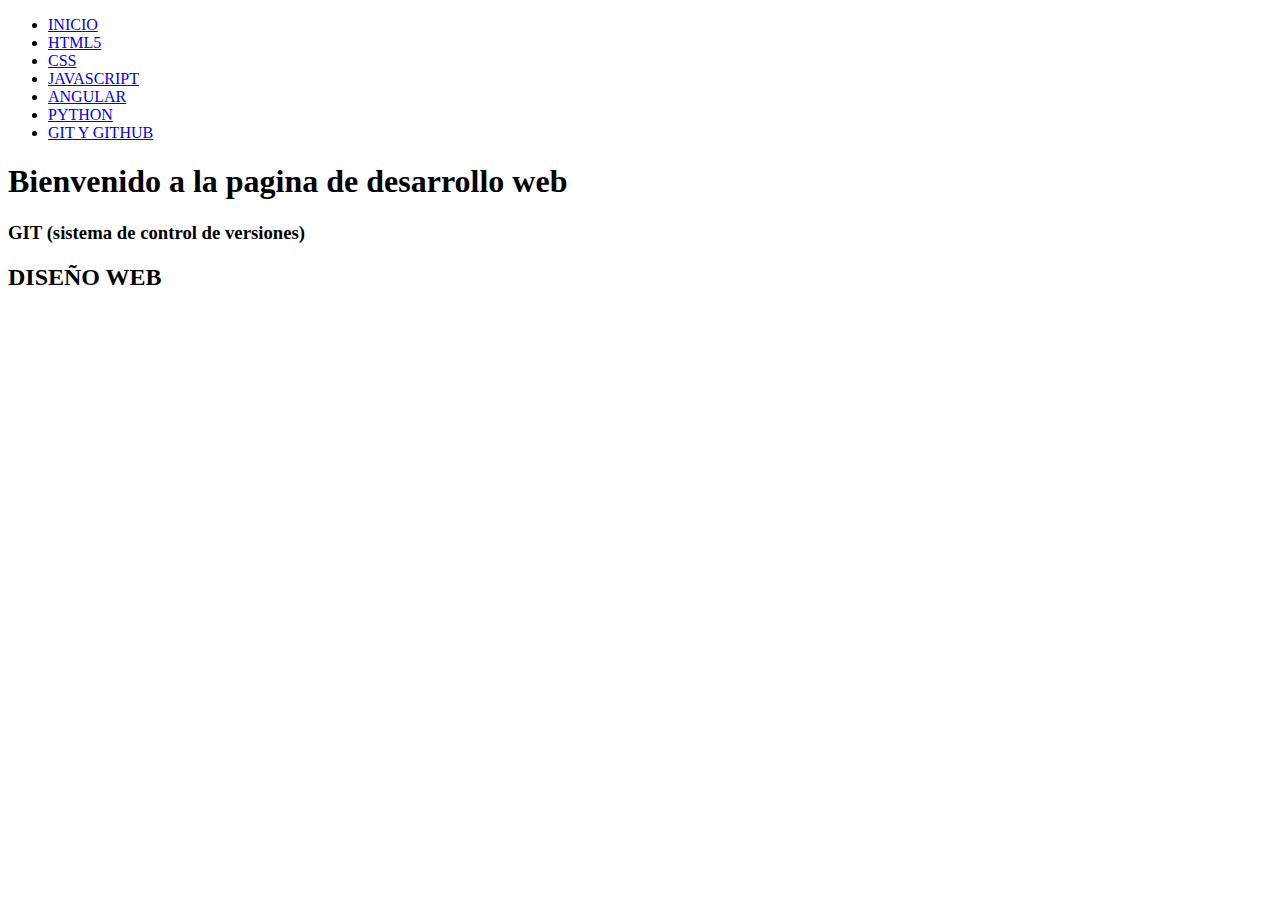
<file: index.html>
<!DOCTYPE html>
<html lang="es">

<head>
    <meta charset="UTF-8">
    <meta name="viewport" content="width=device-width, initial-scale=1.0">
    <link rel="icon" type="image/png" href="../recursos/icons/iconoPestaña.svg">
    <title>Tutoriales William Mendoza</title>
</head>

<body>
    <div id="container"> </div>
    <nav>
        <ul>
            <li>
                <a href="#">INICIO</a>
            </li>
            <li>
                <a href="html/cursoHtml.html">HTML5</a>
            </li>
            <li>
                <a href="html/cursoCss.html">CSS</a>
            </li>
            <li>
                <a href="html/cursoJs.html">JAVASCRIPT</a>
            </li>
            <li>
                <a href="html/cursoAngular.html">ANGULAR</a>
            </li>
            <li>
                <a href="html/cursoPython.html">PYTHON</a>
            </li>
            <li>
                <a href="html/cursoGit.html">GIT Y GITHUB</a>
            </li>
        </ul>
    </nav>
    <h1>Bienvenido a la pagina de desarrollo web</h1>
    </div>

    <h3>GIT (sistema de control de versiones)</h3>
    <h2>DISEÑO WEB</h2>




</body>

</html>
</file>
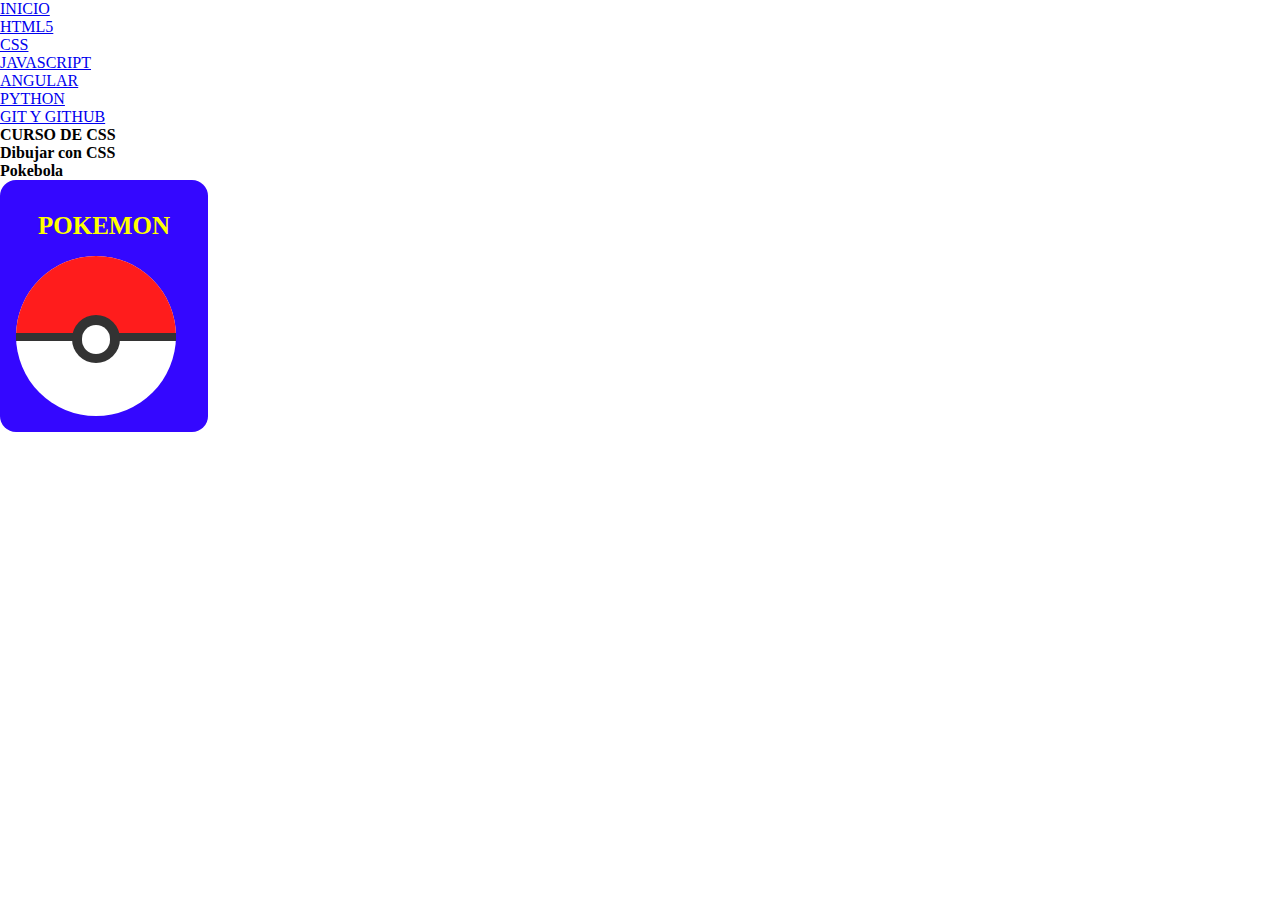
<file: html/cursoCss.html>
<!DOCTYPE html>
<html lang="en">

<head>
    <meta charset="UTF-8">
    <meta name="viewport" content="width=device-width, initial-scale=1.0">
    <link rel="stylesheet" href="../css/estiloCursoCss.css">
    <link rel="icon" type="image/png" href="../recursos/icons/iconoPestaña.svg">
    <title>Curso CSS</title>
</head>

<body>
    <nav>
        <ul>
            <li>
                <a href="../index.html">INICIO</a>
            </li>
            <li>
                <a href="cursoHtml.html">HTML5</a>
            </li>
            <li>
                <a href="cursoCss.html">CSS</a>
            </li>
            <li>
                <a href="cursoJs.html">JAVASCRIPT</a>
            </li>
            <li>
                <a href="cursoAngular.html">ANGULAR</a>
            </li>
            <li>
                <a href="cursoPython.html">PYTHON</a>
            </li>
            <li>
                <a href="cursoGit.html">GIT Y GITHUB</a>
            </li>
        </ul>
    </nav>

    <h1>CURSO DE CSS</h1>

    <h2>Dibujar con CSS</h2>
    <h3>Pokebola</h3>
    <div class="pokedex">
        <h1>POKEMON</h1>
        <div class="pokebola">
            <div class="detalle">

            </div>
        </div>
    </div>


</body>

</html>
</file>
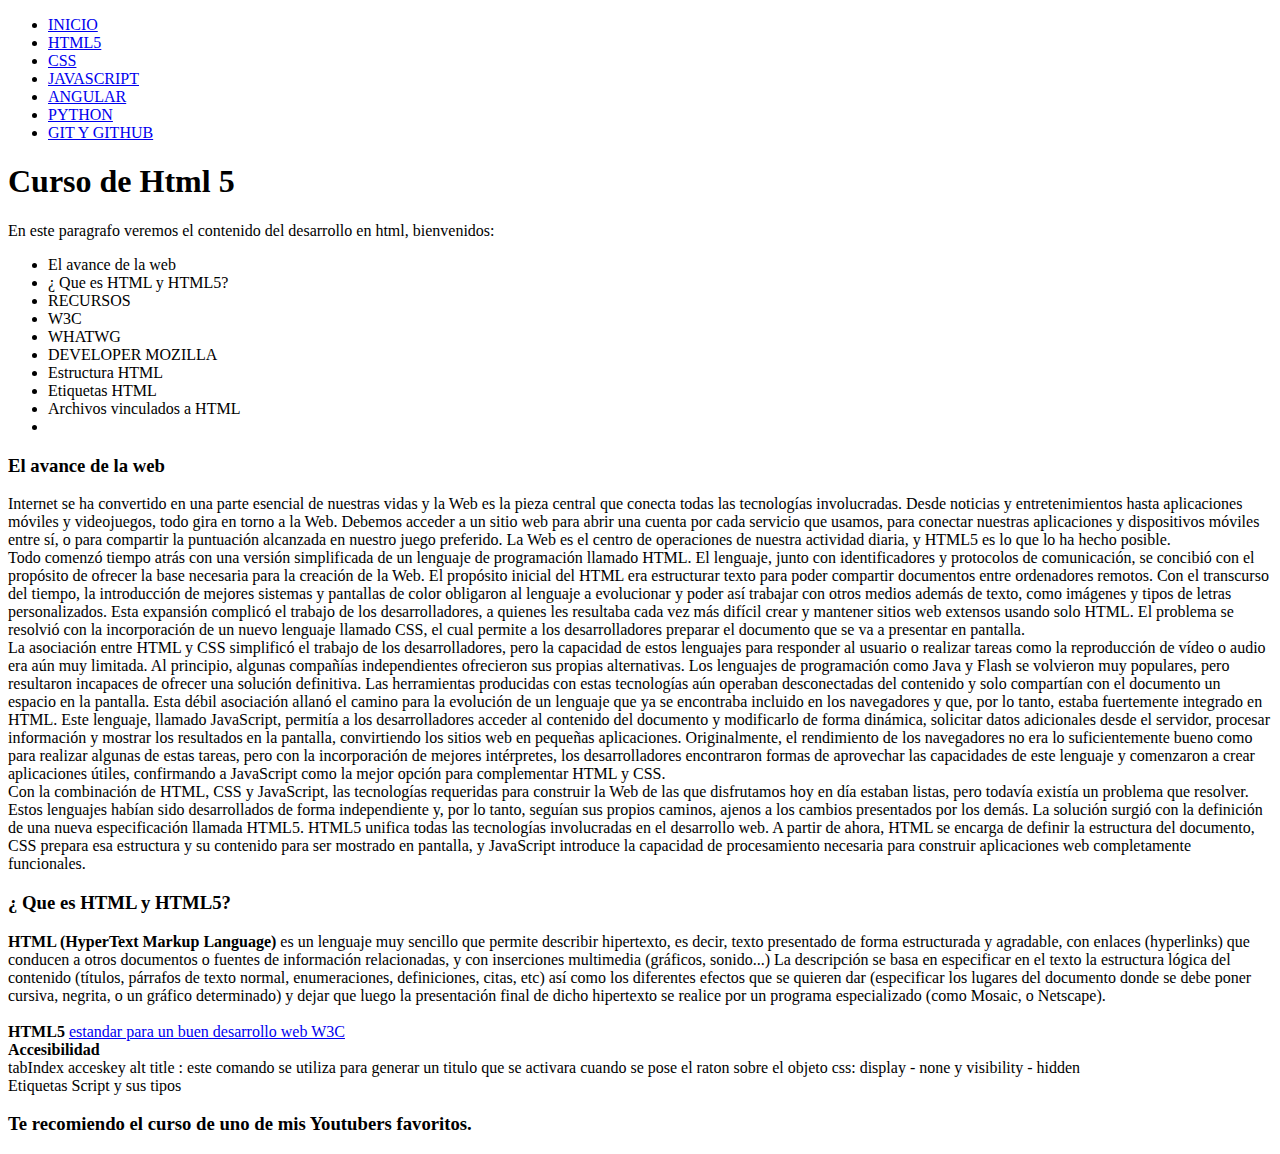
<file: html/cursoHtml.html>
<!DOCTYPE html>
<html lang="en">

<head>
    <meta charset="UTF-8">
    <meta name="viewport" content="width=device-width, initial-scale=1.0">
    <link rel="icon" type="image/png" href="../recursos/icons/iconoPestaña.svg">
    <title>Curso Html</title>
</head>

<body>
    <div id="container">
        <nav>
            <ul>
                <li>
                    <a href="../index.html">INICIO</a>
                </li>

                <li>
                    <a href="cursoHtml.html">HTML5</a>
                </li>
                <li>
                    <a href="cursoCss.html">CSS</a>
                </li>
                <li>
                    <a href="cursoJs.html">JAVASCRIPT</a>
                </li>
                <li>
                    <a href="cursoAngular.html">ANGULAR</a>
                </li>
                <li>
                    <a href="cursoPython.html">PYTHON</a>
                </li>
                <li>
                    <a href="cursoGit.html">GIT Y GITHUB</a>
                </li>
            </ul>
        </nav>
        <h1>Curso de Html 5</h1>
    </div>

    <P>En este paragrafo veremos el contenido del desarrollo en html, bienvenidos: </P>

    <ul>

        <li>El avance de la web</li>
        <li>¿ Que es HTML y HTML5?</li>
        <li>RECURSOS</li>
        <li>W3C</li>
        <li>WHATWG</li>
        <li>DEVELOPER MOZILLA</li>
        <li>Estructura HTML</li>
        <li>Etiquetas HTML</li>
        <li>Archivos vinculados a HTML</li>

        <li></li>
    </ul>

    <div class="contenido">
        <h3>El avance de la web</h3>
        <p>Internet se ha convertido en una parte esencial de nuestras vidas y la Web es la pieza central
            que conecta todas las tecnologías involucradas. Desde noticias y entretenimientos hasta
            aplicaciones móviles y videojuegos, todo gira en torno a la Web. Debemos acceder a un sitio
            web para abrir una cuenta por cada servicio que usamos, para conectar nuestras aplicaciones
            y dispositivos móviles entre sí, o para compartir la puntuación alcanzada en nuestro juego
            preferido. La Web es el centro de operaciones de nuestra actividad diaria, y HTML5 es lo que
            lo ha hecho posible.
            <br>
            Todo comenzó tiempo atrás con una versión simplificada de un lenguaje de programación
            llamado HTML. El lenguaje, junto con identificadores y protocolos de comunicación, se
            concibió con el propósito de ofrecer la base necesaria para la creación de la Web. El propósito
            inicial del HTML era estructurar texto para poder compartir documentos entre ordenadores
            remotos. Con el transcurso del tiempo, la introducción de mejores sistemas y pantallas de
            color obligaron al lenguaje a evolucionar y poder así trabajar con otros medios además de
            texto, como imágenes y tipos de letras personalizados. Esta expansión complicó el trabajo de
            los desarrolladores, a quienes les resultaba cada vez más difícil crear y mantener sitios web
            extensos usando solo HTML. El problema se resolvió con la incorporación de un nuevo
            lenguaje llamado CSS, el cual permite a los desarrolladores preparar el documento que se va a
            presentar en pantalla.
            <br>
            La asociación entre HTML y CSS simplificó el trabajo de los desarrolladores, pero la
            capacidad de estos lenguajes para responder al usuario o realizar tareas como la reproducción
            de vídeo o audio era aún muy limitada. Al principio, algunas compañías independientes
            ofrecieron sus propias alternativas. Los lenguajes de programación como Java y Flash se
            volvieron muy populares, pero resultaron incapaces de ofrecer una solución definitiva. Las
            herramientas producidas con estas tecnologías aún operaban desconectadas del contenido y
            solo compartían con el documento un espacio en la pantalla. Esta débil asociación allanó el
            camino para la evolución de un lenguaje que ya se encontraba incluido en los navegadores y
            que, por lo tanto, estaba fuertemente integrado en HTML. Este lenguaje, llamado JavaScript,
            permitía a los desarrolladores acceder al contenido del documento y modificarlo de forma
            dinámica, solicitar datos adicionales desde el servidor, procesar información y mostrar los
            resultados en la pantalla, convirtiendo los sitios web en pequeñas aplicaciones. Originalmente,
            el rendimiento de los navegadores no era lo suficientemente bueno como para realizar
            algunas de estas tareas, pero con la incorporación de mejores intérpretes, los desarrolladores
            encontraron formas de aprovechar las capacidades de este lenguaje y comenzaron a crear
            aplicaciones útiles, confirmando a JavaScript como la mejor opción para complementar HTML
            y CSS.
            <br>
            Con la combinación de HTML, CSS y JavaScript, las tecnologías requeridas para construir la
            Web de las que disfrutamos hoy en día estaban listas, pero todavía existía un problema que
            resolver. Estos lenguajes habían sido desarrollados de forma independiente y, por lo tanto,
            seguían sus propios caminos, ajenos a los cambios presentados por los demás. La solución
            surgió con la definición de una nueva especificación llamada HTML5. HTML5 unifica todas las
            tecnologías involucradas en el desarrollo web. A partir de ahora, HTML se encarga de definir la
            estructura del documento, CSS prepara esa estructura y su contenido para ser mostrado en
            pantalla, y JavaScript introduce la capacidad de procesamiento necesaria para construir
            aplicaciones web completamente funcionales.
        </p>

        <h3>¿ Que es HTML y HTML5?</h3>

        <p><strong>HTML (HyperText Markup Language)</strong> es un lenguaje muy sencillo que permite describir
            hipertexto, es decir,
            texto presentado de forma estructurada y agradable, con enlaces (hyperlinks) que conducen a otros documentos
            o fuentes de información relacionadas, y con inserciones multimedia (gráficos, sonido...) La descripción se
            basa en especificar en el texto la estructura lógica del contenido (títulos, párrafos de texto normal,
            enumeraciones, definiciones, citas, etc) así como los diferentes efectos que se quieren dar (especificar los
            lugares del documento donde se debe poner cursiva, negrita, o un gráfico determinado) y dejar que luego la
            presentación final de dicho hipertexto se realice por un programa especializado (como Mosaic, o Netscape).
            <br>
            <br>
            <strong>HTML5 </strong>
            <a href="https://www.w3.org/WAI/WCAG21/quickref/?versions=2.1">
                estandar para un buen desarrollo web W3C</a>
            <br>
            <strong>Accesibilidad</strong>
            <br>
            tabIndex
            acceskey
            alt
            title : este comando se utiliza para generar un titulo que se activara cuando se pose el raton sobre el
            objeto
            css: display - none y visibility - hidden
            <br>
            Etiquetas Script y sus tipos

            <!-- la etiqueta object permite insertar objetos como imagenes o videos pero sin utilizar una etiqueta iframe-->
        <h3>Te recomiendo el curso de uno de mis Youtubers favoritos.</h3>
        <object data="https://www.youtube.com/embed/QC9_8nRNNHA" width="560" height="315"></object>

        </p>
</body>

</html>
</file>
<file: css/estiloCursoCss.css>
* {
    padding: 0;
    margin: 0;
    font-size: 16px;
}

body {
    background: #ffffff;
}

.pokedex {
    background: #3407ff;
    padding: 1rem;
    width: 11rem;
    border-radius: 1rem;
}

.pokedex h1 {
    padding: 1rem;
    font-size: 25px;
    color: yellow;
    text-align: center;
}

.pokebola {
    width: 10rem;
    height: 10rem;
    background: #ffffff;
    border-radius: 50%;
}

.pokebola::before {
    content: '';
    width: 10rem;
    height: 5rem;
    background: #ff1c1c;
    border-radius: 5rem 5rem 0 0;
    position: absolute;
}

.detalle {
    width: 10rem;
    height: 0.5rem;
    background: #333;
    margin-top: 4.8rem;
    position: absolute;
}

.detalle::before {
    content: '';
    width: 3rem;
    height: 3rem;
    background: #333;
    border-radius: 50%;
    position: absolute;
    margin-top: -1.1rem;
    margin-left: 3.5rem;
}

.detalle::after {
    content: '';
    width: 1.8rem;
    height: 1.8rem;
    background: #fff;
    border-radius: 50%;
    margin-top: -0.5rem;
    margin-left: 4.1rem;
    position: absolute;
}
</file>
